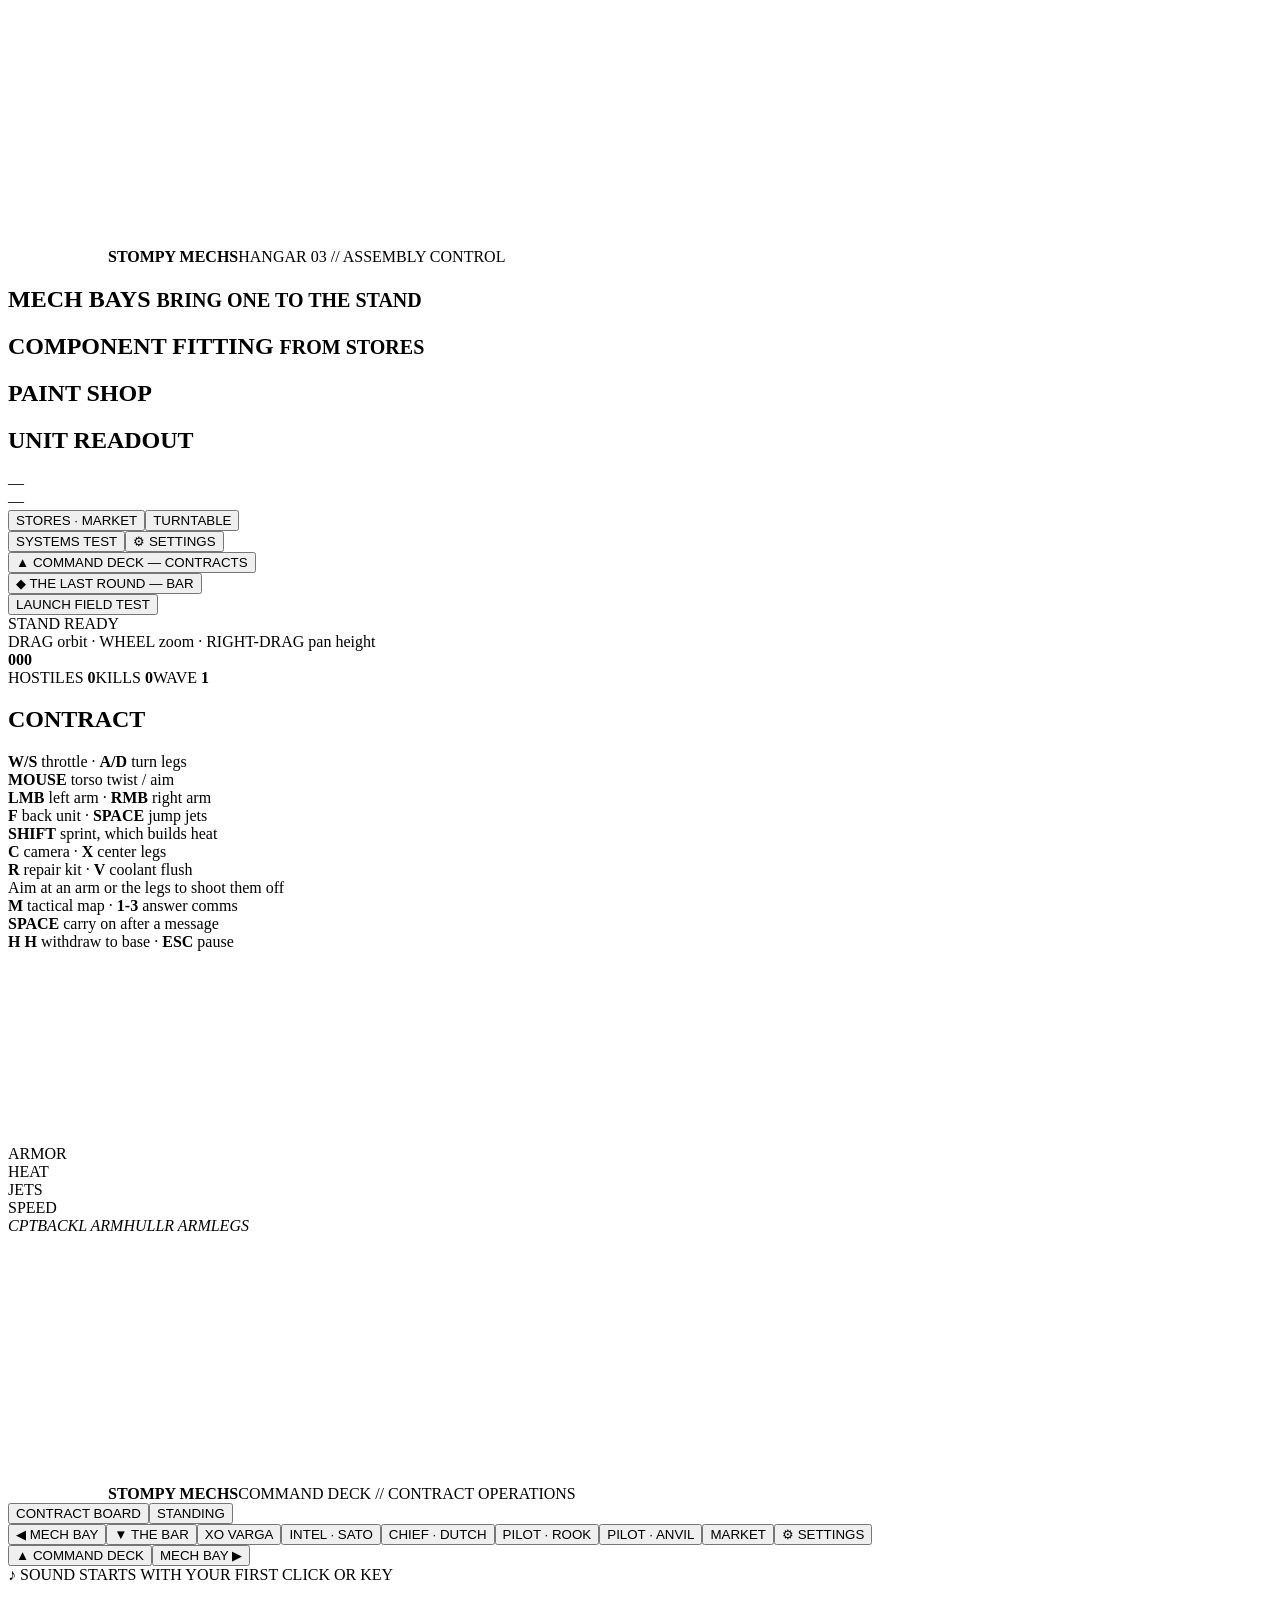
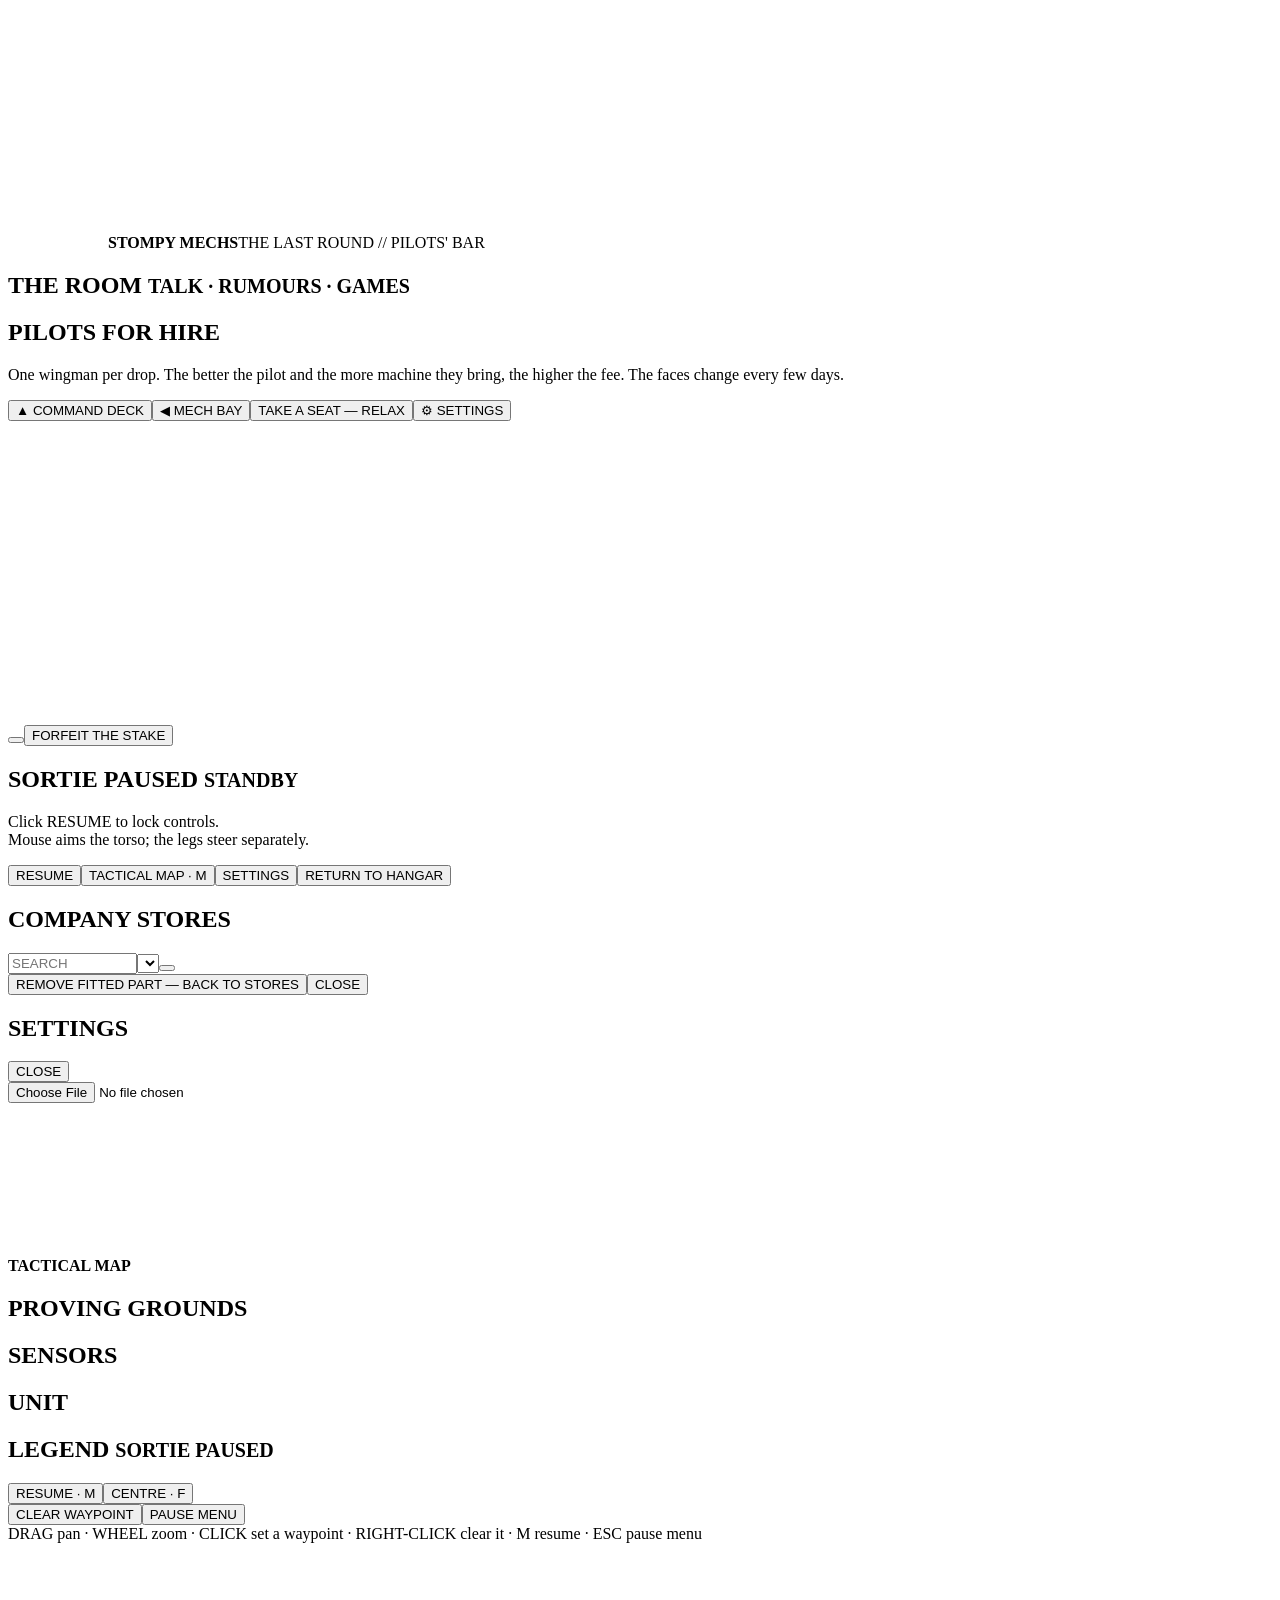
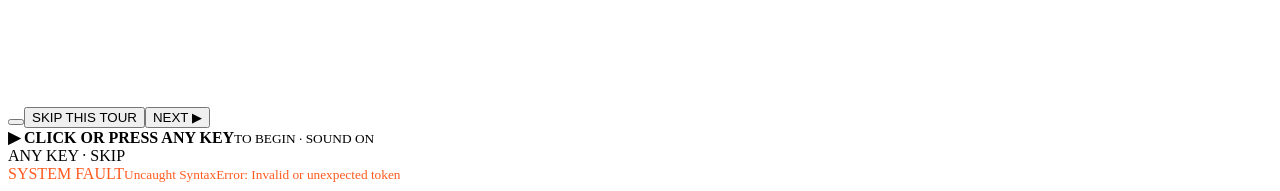
<file: src/page.html>
<!DOCTYPE html>
<html lang="en">
<head>
<meta charset="utf-8">
<meta name="viewport" content="width=device-width,initial-scale=1">
<title>StompyMechs</title>
<style>
@@STYLE@@
</style>
</head>
<body>
<canvas id="gl"></canvas>

<div id="hangarUI">
 <div class="ttl"><canvas width="100" height="100"></canvas><b>STOMPY MECHS</b><span>HANGAR 03 // ASSEMBLY CONTROL</span><i></i></div>
 <div id="panelL" class="pn">
  <h2>MECH BAYS <small>BRING ONE TO THE STAND</small></h2>
  <div id="bays"></div>
  <h2>COMPONENT FITTING <small>FROM STORES</small></h2>
  <div id="slots"></div>
  <h2 style="margin-top:10px">PAINT SHOP <small id="paintName"></small></h2>
  <div id="paints"></div>
 </div>
 <div id="panelR" class="pn">
  <h2>UNIT READOUT <small id="ovw"></small></h2>
  <div id="mechName">—</div><div id="mechClass">—</div>
  <div id="stats"></div>
  <div id="loadout"></div>
  <div id="warns"></div>
  <div class="row"><button id="btnStores">STORES · MARKET</button><button id="btnSpin">TURNTABLE</button></div>
  <div class="row"><button id="btnTest">SYSTEMS TEST</button><button id="btnSet">⚙ SETTINGS</button></div>
  <div id="ctr"></div><div class="row"><button id="btnHQ">▲ COMMAND DECK — CONTRACTS</button></div><div class="row"><button id="btnBar">◆ THE LAST ROUND — BAR</button></div>
  <button id="btnDeploy">LAUNCH FIELD TEST</button>
 </div>
 <div id="status" class="pn">STAND READY</div>
 <div id="hint">DRAG orbit · WHEEL zoom · RIGHT-DRAG pan height</div>
</div>

<div id="fieldUI" class="hid">
 <div id="cock"></div><div id="dmg"></div>
 <div id="ret"><i></i><i></i><i></i><i></i><b></b></div>
 <div id="twist"><b id="hdg">000</b><i id="twI"></i></div>
 <div id="obj" class="pn"><div id="objW">HOSTILES <b id="hCnt">0</b>KILLS <b id="kCnt">0</b>WAVE <b id="wCnt">1</b></div><div id="objM" class="hid"><h2><span id="msTitle">CONTRACT</span><small id="msClock"></small></h2><div id="objList"></div></div></div>
 <div id="help" class="pn"><b>W/S</b> throttle · <b>A/D</b> turn legs<br><b>MOUSE</b> torso twist / aim<br><b>LMB</b> left arm · <b>RMB</b> right arm<br><b>F</b> back unit · <b>SPACE</b> jump jets<br><b>SHIFT</b> sprint, which builds heat<br><b>C</b> camera · <b>X</b> center legs<br><b>R</b> repair kit · <b>V</b> coolant flush<br>Aim at an arm or the legs to shoot them off<br><b>M</b> tactical map · <b>1-3</b> answer comms<br><b>SPACE</b> carry on after a message<br><b>H H</b> withdraw to base · <b>ESC</b> pause</div>
 <canvas id="radar" width="190" height="190"></canvas>
 <div id="gauges" class="pn">
  <div class="st" id="gArm"><span>ARMOR</span><i><b></b></i><em></em></div>
  <div class="st" id="gHeat"><span>HEAT</span><i><b></b></i><em></em></div>
  <div class="st" id="gJet"><span>JETS</span><i><b></b></i><em></em></div>
  <div class="st" id="gSpd"><span>SPEED</span><i><b></b></i><em></em></div>
  <div id="zdoll"><i id="zdHead">CPT</i><i id="zdBack">BACK</i><i id="zdArmL">L ARM</i><i id="zdTorso">HULL</i><i id="zdArmR">R ARM</i><i id="zdLegs">LEGS</i></div>
 </div>
 <div id="weps" class="pn"></div>
 <div id="msg"></div>
 <div id="navs"></div>
 <div id="tgt" class="hid"><span id="tgtN"></span><i><b id="tgtB"></b></i><span id="tgtZ"></span><i id="tgtZi"><b id="tgtZb"></b></i></div>
 <div id="commDim" class="hid"></div>
 <div id="tutKeys" class="hid"></div>
 <div id="comm" class="pn hid"><canvas id="commFace" width="144" height="144"></canvas><div><b id="commWho"></b><p id="commTxt"></p><div id="commOpts"></div><i id="commBar"></i><em id="commHint"></em></div></div>
</div>

<div id="hqUI" class="hid">
 <div class="ttl"><canvas width="100" height="100"></canvas><b>STOMPY MECHS</b><span>COMMAND DECK // CONTRACT OPERATIONS</span><i></i></div>
 <div id="tags"></div>
 <div id="hqStat" class="pn"></div>
 <div id="board" class="pn"><div id="hqTabs"><button data-t="board" class="on">CONTRACT BOARD</button><button data-t="stand">STANDING</button></div><div id="cards"></div><div id="stand" class="hid"></div></div>
 <div id="detail" class="pn"></div>
 <div id="hqBar"><button id="btnToBay">◀ MECH BAY</button><button id="btnToBar">▼ THE BAR</button><button id="bXO">XO VARGA</button><button id="bIntel">INTEL · SATO</button><button id="bChief">CHIEF · DUTCH</button><button id="bP0">PILOT · ROOK</button><button id="bP1">PILOT · ANVIL</button><button id="bMkt">MARKET</button><button id="bSet">⚙ SETTINGS</button></div>
</div>
<div id="brfUI" class="hid">
 <div id="brfHead" class="pn"></div>
 <div id="brfBar"><button id="brfBack">▲ COMMAND DECK</button><button id="brfSkip">MECH BAY ▶</button></div>
</div>
<div id="cutTag"></div>
<div id="sndHint">♪ SOUND STARTS WITH YOUR FIRST CLICK OR KEY</div>
<div id="dlg" class="pn hid"><canvas id="dlgFace" width="144" height="144"></canvas><div><b id="dlgWho"></b><p id="dlgTxt"></p><div id="dlgOpts"></div></div></div>
<div id="barUI" class="hid">
 <div class="ttl"><canvas width="100" height="100"></canvas><b>STOMPY MECHS</b><span>THE LAST ROUND // PILOTS' BAR</span><i></i></div>
 <div id="barTags"></div>
 <div id="barStat" class="pn"></div>
 <div id="barRoom" class="pn"><h2>THE ROOM <small>TALK · RUMOURS · GAMES</small></h2><div id="barWho"></div></div>
 <div id="barHire" class="pn"><h2>PILOTS FOR HIRE <small id="barHireN"></small></h2><div id="barPil"></div><p>One wingman per drop. The better the pilot and the more machine they bring, the higher the fee. The faces change every few days.</p></div>
 <div id="barBar"><button id="bbHQ">▲ COMMAND DECK</button><button id="bbBay">◀ MECH BAY</button><button id="bbRelax">TAKE A SEAT — RELAX</button><button id="bbSet">⚙ SETTINGS</button></div>
 <div id="barChill"></div>
</div>
<div id="barGame" class="ovl hid"><div class="pn"><h2><span id="bgName"></span><small id="bgStake"></small></h2><canvas id="bgCv" width="1440" height="264"></canvas><p id="bgMsg"></p><div class="row"><button id="bgHit"></button><button id="bgQuit">FORFEIT THE STAKE</button></div></div></div>

<div id="pause" class="hid"><div class="pn">
 <h2>SORTIE PAUSED <small>STANDBY</small></h2>
 <p id="pauseTxt">Click RESUME to lock controls.<br>Mouse aims the torso; the legs steer separately.</p>
 <button id="btnResume">RESUME</button><button id="btnMap">TACTICAL MAP · M</button><button id="btnPSet">SETTINGS</button><button id="btnHangar">RETURN TO HANGAR</button>
</div></div>

<div id="stores" class="ovl hid"><div class="pn win">
 <h2><span id="stTitle">COMPANY STORES</span><small id="stFunds"></small></h2>
 <div id="stTabs"></div>
 <div id="stBar"><div id="stCats"></div><input id="stFind" placeholder="SEARCH" size="14" spellcheck="false"><select id="stSort"></select><button id="stDir"></button></div>
 <div id="stNote"></div>
 <div id="stGrid"></div>
 <div class="foot"><span id="stInfo"></span><button id="stRem" class="hid">REMOVE FITTED PART — BACK TO STORES</button><button id="stClose">CLOSE</button></div>
</div></div>

<div id="setUI" class="ovl hid"><div class="pn win" id="setWin">
 <h2><span id="setTitle">SETTINGS</span><small id="setSub"></small></h2>
 <div id="setTabs"></div>
 <div id="setBody"></div>
 <div class="foot"><span id="setInfo"></span><button id="setClose">CLOSE</button></div>
</div></div>
<input type="file" id="saveFile" accept=".json,application/json" class="hid">
<div id="mapUI" class="hid">
 <canvas id="mapCv"></canvas>
 <div id="mapHead"><b>TACTICAL MAP</b><span id="mapSub"></span></div>
 <div id="mapSide" class="pn">
  <h2><span id="mapOp">PROVING GROUNDS</span><small id="mapClk"></small></h2><div id="mapObj"></div>
  <h2>SENSORS <small id="mapSen"></small></h2><div id="mapCon"></div>
  <h2>UNIT <small id="mapUnit"></small></h2><div id="mapSt"></div>
  <h2>LEGEND <small>SORTIE PAUSED</small></h2><div id="mapLeg"></div>
  <div class="row"><button id="mapGo">RESUME · M</button><button id="mapCtr">CENTRE · F</button></div>
  <div class="row"><button id="mapWp">CLEAR WAYPOINT</button><button id="mapEsc">PAUSE MENU</button></div>
 </div>
 <div id="mapTip" class="hid"></div>
 <div id="mapHint">DRAG pan · WHEEL zoom · CLICK set a waypoint · RIGHT-CLICK clear it · M resume · ESC pause menu</div>
</div>
<div id="tutRing" class="hid"></div>
<div id="tut" class="pn hid"><canvas id="tutFace" width="144" height="144"></canvas><div><b id="tutWho"></b><p id="tutText"></p><div id="tutRow"><span id="tutN"></span><button id="tutOff" class="hid"></button><button id="tutSkip">SKIP THIS TOUR</button><button id="tutNext">NEXT ▶</button></div></div></div>
<div id="tutChip" class="hid"></div>
<div id="intro" class="ovl hid"><i id="inTop"></i><i id="inBot"></i><i id="inBlk"></i><div id="inGate"><b>▶ CLICK OR PRESS ANY KEY</b><small>TO BEGIN · SOUND ON</small></div><div id="inSkip">ANY KEY · SKIP</div></div>
<div id="fade"></div>
<div id="boot"><div>INITIALIZING BAY SYSTEMS<small>loading three.js from CDN — an internet connection is required</small></div></div>

<script type="importmap">{"imports":{"three":"https://cdn.jsdelivr.net/npm/three@0.160.0/build/three.module.js","three/addons/":"https://cdn.jsdelivr.net/npm/three@0.160.0/examples/jsm/"}}</script>
<script type="module">
@@SCRIPT@@
</script>
<script>
/* surface load/runtime failures instead of a silent black screen */
addEventListener('error', function (e) { var b = document.getElementById('boot'); if (b) b.innerHTML = '<div style="color:#ff5a1f">SYSTEM FAULT<small>' + (e.message || 'failed to load three.js from CDN') + '</small></div>'; }, true);
</script>
</body>
</html>
</file>
